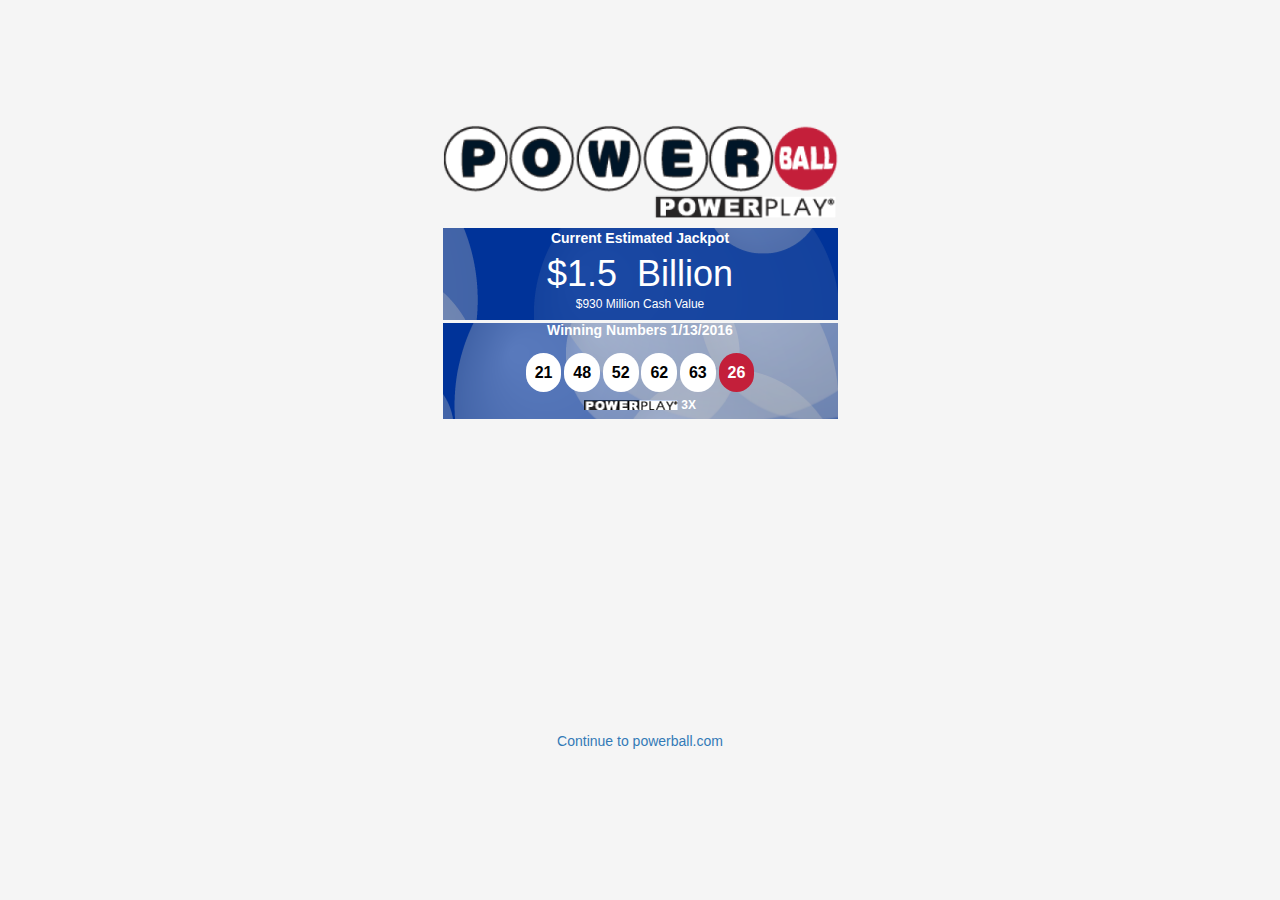
<file: index.html>
<!-- saved from url=(0025)http://www.powerball.com/ -->
<html xmlns="http://www.w3.org/1999/xhtml"><head><meta http-equiv="Content-Type" content="text/html; charset=UTF-8">
    <meta charset="utf-8">
    <meta http-equiv="X-UA-Compatible" content="IE=edge">
    <meta name="viewport" content="width=device-width, initial-scale=1">
    
    <title>Powerball - Home</title>

    <!-- The following line includes the javascript library for Shoutz Ads-->
    <script async="" type="text/javascript" src="./Powerball - Home_files/gpt.js"></script><script type="text/javascript" async="" src="./Powerball - Home_files/ga.js"></script><script src="./Powerball - Home_files/jquery-1.11.3.min.js" type="text/javascript"></script>

    <!-- Latest compiled and minified CSS -->
<link rel="stylesheet" href="./Powerball - Home_files/bootstrap.min.css" integrity="sha384-1q8mTJOASx8j1Au+a5WDVnPi2lkFfwwEAa8hDDdjZlpLegxhjVME1fgjWPGmkzs7" crossorigin="anonymous">

<!-- Optional theme -->
<link rel="stylesheet" href="./Powerball - Home_files/bootstrap-theme.min.css" integrity="sha384-fLW2N01lMqjakBkx3l/M9EahuwpSfeNvV63J5ezn3uZzapT0u7EYsXMjQV+0En5r" crossorigin="anonymous">

<!-- Latest compiled and minified JavaScript -->
<script src="./Powerball - Home_files/bootstrap.min.js" integrity="sha384-0mSbJDEHialfmuBBQP6A4Qrprq5OVfW37PRR3j5ELqxss1yVqOtnepnHVP9aJ7xS" crossorigin="anonymous"></script><style type="text/css"></style>


    <!-- The following line is for Shoutz Powerball Ads Library -->
    <!--script src="http://powerballexp.shoutz.com/mobile/pbads.js" type="text/javascript"></script-->

    <link rel="stylesheet" href="./Powerball - Home_files/landing.css" type="text/css">

    <!--script type="text/javascript" src="/angelfish.js"></script>
<script type="text/javascript">
  agf.pageview();
</script-->
<script src="./Powerball - Home_files/pubads_impl_78.js" async=""></script></head>

<body>
    <div class="container">
        <div class="row" align="center">
            <div id="topad"><div id="div-gpt-ad-1452543928979-2" style="height:60px;width:468px"><div id="google_ads_iframe_/111572852/PowerballTop_0__container__" style="border: 0pt none;"><iframe id="google_ads_iframe_/111572852/PowerballTop_0" name="google_ads_iframe_/111572852/PowerballTop_0" width="468" height="60" scrolling="no" marginwidth="0" marginheight="0" frameborder="0" src="javascript:&quot;&lt;html&gt;&lt;body style=&#39;background:transparent&#39;&gt;&lt;/body&gt;&lt;/html&gt;&quot;" style="border: 0px; vertical-align: bottom;"></iframe></div><iframe id="google_ads_iframe_/111572852/PowerballTop_0__hidden__" name="google_ads_iframe_/111572852/PowerballTop_0__hidden__" width="0" height="0" scrolling="no" marginwidth="0" marginheight="0" frameborder="0" src="javascript:&quot;&lt;html&gt;&lt;body style=&#39;background:transparent&#39;&gt;&lt;/body&gt;&lt;/html&gt;&quot;" style="border: 0px; vertical-align: bottom; visibility: hidden; display: none;"></iframe></div></div>
            <div id="topmobad"><div id="div-gpt-ad-1452543928979-2" style="height:undefinedpx;width:undefinedpx"></div></div>
        </div>
    </div>
    <div class="container">
        <div class="row">
            <div class="col-md-8 col-md-offset-2 col-sm-8 col-sm-offset-2 col-xs-12">
                <div id="header">
                    <img src="./Powerball - Home_files/pb_logo.png" class="img-responsive">
                </div>
                <div id="jackpot" style="background-image:url('Powerball - Home_files/mjackpot_bg.png');">
                    <h5>Current Estimated Jackpot</h5>
                    
                    <h1>$1.5&nbsp;&nbsp;Billion</h1>
                    <h6>$930 Million Cash Value</h6>
                    
                </div>
                <div id="winnums" style="background-image:url('Powerball - Home_files/mnumbers_bg.png');">
                    <div class="balls">
                        <h5>Winning Numbers 1/13/2016</h5>
                        <span class="white ball ">21</span>
                        <span class="white ball ">48</span>
                        <span class="white ball ">52</span>
                        <span class="white ball ">62</span>
                        <span class="white ball ">63</span>
                        <span class="red ball ">26</span>
                    </div>
                    <div id="powerplay">
                        <img src="./Powerball - Home_files/mpowerplay.png">
                        <span class="powerplay_value">
                            3X
              			
                        </span>
                    </div>
                </div>
                <div id="bottomad" align="center"><div id="div-gpt-ad-1452543928979-1" style="height:100px;width:640px"><div id="google_ads_iframe_/111572852/PowerballFooter_0__container__" style="border: 0pt none;"><iframe id="google_ads_iframe_/111572852/PowerballFooter_0" name="google_ads_iframe_/111572852/PowerballFooter_0" width="640" height="100" scrolling="no" marginwidth="0" marginheight="0" frameborder="0" src="javascript:&quot;&lt;html&gt;&lt;body style=&#39;background:transparent&#39;&gt;&lt;/body&gt;&lt;/html&gt;&quot;" style="border: 0px; vertical-align: bottom;"></iframe></div></div></div>
                <div id="bottommobad" align="center"><div id="div-gpt-ad-1452543928979-6" style="height:50px;width:320px"><div id="google_ads_iframe_/111572852/PowerballFooterNarrow_0__container__" style="border: 0pt none;"><iframe id="google_ads_iframe_/111572852/PowerballFooterNarrow_0" name="google_ads_iframe_/111572852/PowerballFooterNarrow_0" width="320" height="50" scrolling="no" marginwidth="0" marginheight="0" frameborder="0" src="javascript:&quot;&lt;html&gt;&lt;body style=&#39;background:transparent&#39;&gt;&lt;/body&gt;&lt;/html&gt;&quot;" style="border: 0px; vertical-align: bottom;"></iframe></div></div></div>
                <div id="footer">
                    <a href="http://www.powerball.com/index.html">
                        <h5>Continue to powerball.com</h5>
                    </a>
                </div>
            </div>
            <div class="col-md-2 col-xs-2">
                <!--div id="sidead"></div--->
            </div>
        </div>
    </div>
    <script type="text/javascript">
        var _gaq = _gaq || [];
        _gaq.push(['_setAccount', 'UA-29233419-1']);
        _gaq.push(['_setDomainName', 'powerball.com']);
        _gaq.push(['_trackPageview']);

        (function () {
            var ga = document.createElement('script'); ga.type = 'text/javascript'; ga.async = true;
            ga.src = ('https:' == document.location.protocol ? 'https://ssl' : 'http://www') + '.google-analytics.com/ga.js';
            var s = document.getElementsByTagName('script')[0]; s.parentNode.insertBefore(ga, s);
        })();


        function sendCallBack(cbURL) {
            $.post(cbURL);
        }

        var googletag = googletag || {};
        googletag.cmd = googletag.cmd || [];

        (function() {
            var gads = document.createElement('script');
            gads.async = true;
            gads.type = 'text/javascript';
            var useSSL = 'https:' == document.location.protocol;
            gads.src = (useSSL ? 'https:' : 'http:') +
            '//www.googletagservices.com/tag/js/gpt.js';
            var node = document.getElementsByTagName('script')[0];
            node.parentNode.insertBefore(gads, node);
        })();

        googletag.cmd.push(function() {
            googletag.defineSlot('/111572852/PowerballMobileBanner', [640, 100], 'div-gpt-ad-1452543928979-0').addService(googletag.pubads());
            googletag.defineSlot('/111572852/PowerballFooter', [640, 100], 'div-gpt-ad-1452543928979-1').addService(googletag.pubads());
            googletag.defineSlot('/111572852/PowerballFooterNarrow', [320, 50], 'div-gpt-ad-1452543928979-6').addService(googletag.pubads());
            googletag.defineSlot('/111572852/PowerballTop', [468, 60], 'div-gpt-ad-1452543928979-2').addService(googletag.pubads());
            googletag.defineSlot('/111572852/PowerballVideoSkyscraper', [160, 600], 'div-gpt-ad-1452543928979-3').addService(googletag.pubads());
            googletag.defineSlot('/111572852/PowerballVideoBanner', [728, 90], 'div-gpt-ad-1452543928979-4').addService(googletag.pubads());
            googletag.defineSlot('/111572852/PowerballSkyScraper', [160, 600], 'div-gpt-ad-1452543928979-5').addService(googletag.pubads());
            googletag.pubads().enableSingleRequest();
            googletag.enableServices();
        });

        function makeAd(adtype, useDimensions) {
            var url;
            var h;
            var w;
            if (adtype=="topad")
            {
                adid = "div-gpt-ad-1452543928979-2";
                h=60;
                w=468;
            }
            if (adtype=="sidead")
            {
                adid = "div-gpt-ad-1452543928979-5";
                h=600;
                w=160;
            }
            if (adtype=="bottomad")
            {
                adid = "div-gpt-ad-1452543928979-1";
                h=100;
                w=640;
            }
            if (adtype=="bottommobad")
            {
                adid = "div-gpt-ad-1452543928979-6";
                h=50;
                w=320;
            }
            if (adtype=="mobilead")
            {
                adid = "div-gpt-ad-1452543928979-0";
                h=100;
                w=640;
            }
            if (adtype=="videosidead")
            {
                adid = "div-gpt-ad-1452543928979-3";
                h=600;
                w=160;
            }
            if (adtype=="videobottomad")
            {
                adid = "div-gpt-ad-1452543928979-4";
                h=90;
                w=728;
            }
            var loc = "#" + adtype;
            $(loc).prepend('<div id="' + adid + '" style="height:' + h + 'px;width:' + w + 'px"></div>');
            googletag.cmd.push(function() { googletag.display(adid); });

        };

        $(window).load(function() {
            $.ajaxSettings.cache = false;
            makeAd("topad", true);
            makeAd("topmobad", true);
            makeAd("bottomad", true);
            makeAd("bottommobad", true);
        });
    </script><iframe src="about:blank" width="0" height="0" style="visibility: hidden !important; display: none !important; opacity: 0 !important;"></iframe>

</body></html>
</file>
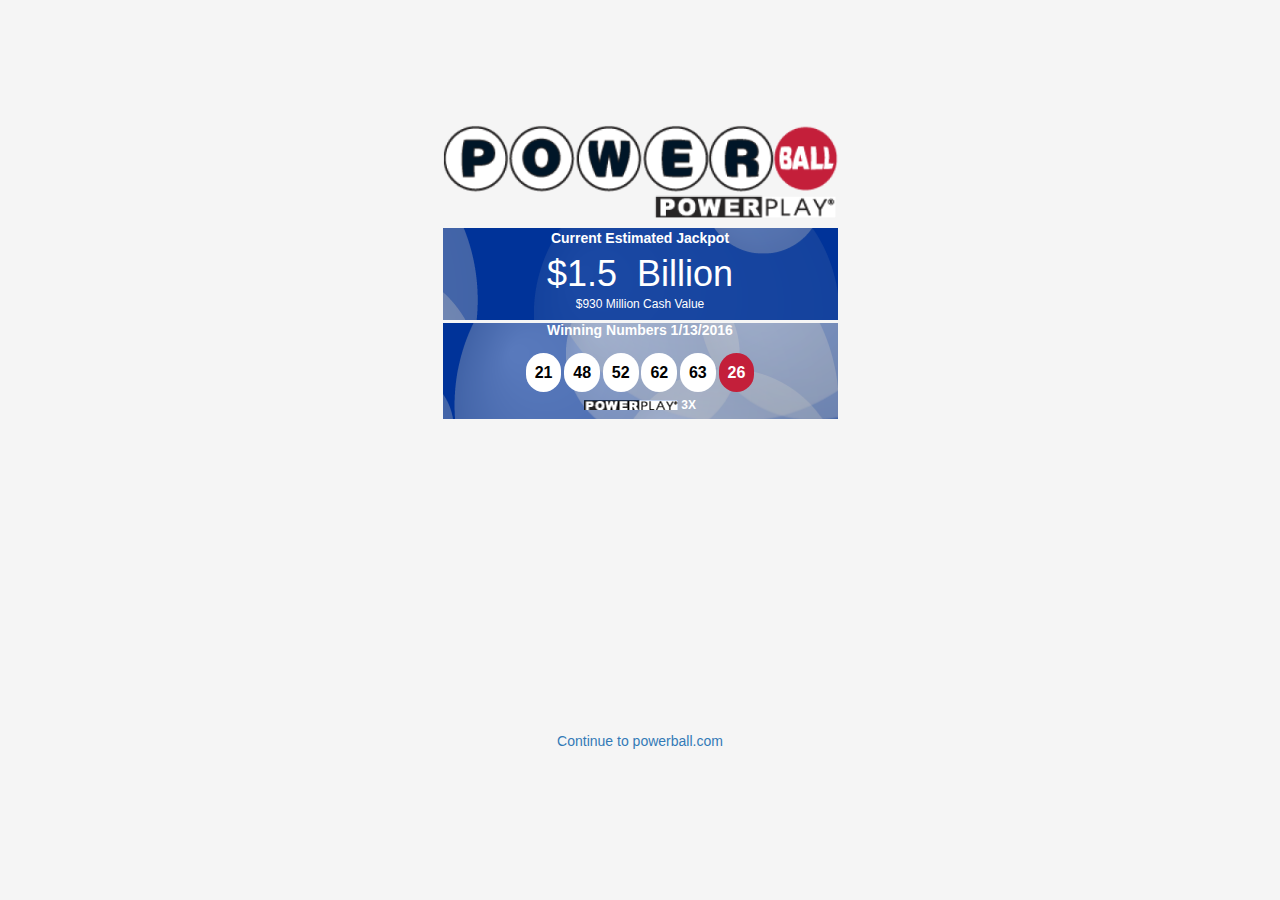
<file: Powerball - Home.html>
<!-- saved from url=(0025)http://www.powerball.com/ -->
<html xmlns="http://www.w3.org/1999/xhtml"><head><meta http-equiv="Content-Type" content="text/html; charset=UTF-8">
    <meta charset="utf-8">
    <meta http-equiv="X-UA-Compatible" content="IE=edge">
    <meta name="viewport" content="width=device-width, initial-scale=1">
    
    <title>Powerball - Home</title>

    <!-- The following line includes the javascript library for Shoutz Ads-->
    <script async="" type="text/javascript" src="./Powerball - Home_files/gpt.js"></script><script type="text/javascript" async="" src="./Powerball - Home_files/ga.js"></script><script src="./Powerball - Home_files/jquery-1.11.3.min.js" type="text/javascript"></script>

    <!-- Latest compiled and minified CSS -->
<link rel="stylesheet" href="./Powerball - Home_files/bootstrap.min.css" integrity="sha384-1q8mTJOASx8j1Au+a5WDVnPi2lkFfwwEAa8hDDdjZlpLegxhjVME1fgjWPGmkzs7" crossorigin="anonymous">

<!-- Optional theme -->
<link rel="stylesheet" href="./Powerball - Home_files/bootstrap-theme.min.css" integrity="sha384-fLW2N01lMqjakBkx3l/M9EahuwpSfeNvV63J5ezn3uZzapT0u7EYsXMjQV+0En5r" crossorigin="anonymous">

<!-- Latest compiled and minified JavaScript -->
<script src="./Powerball - Home_files/bootstrap.min.js" integrity="sha384-0mSbJDEHialfmuBBQP6A4Qrprq5OVfW37PRR3j5ELqxss1yVqOtnepnHVP9aJ7xS" crossorigin="anonymous"></script><style type="text/css"></style>


    <!-- The following line is for Shoutz Powerball Ads Library -->
    <!--script src="http://powerballexp.shoutz.com/mobile/pbads.js" type="text/javascript"></script-->

    <link rel="stylesheet" href="./Powerball - Home_files/landing.css" type="text/css">

    <!--script type="text/javascript" src="/angelfish.js"></script>
<script type="text/javascript">
  agf.pageview();
</script-->
<script src="./Powerball - Home_files/pubads_impl_78.js" async=""></script></head>

<body>
    <div class="container">
        <div class="row" align="center">
            <div id="topad"><div id="div-gpt-ad-1452543928979-2" style="height:60px;width:468px"><div id="google_ads_iframe_/111572852/PowerballTop_0__container__" style="border: 0pt none;"><iframe id="google_ads_iframe_/111572852/PowerballTop_0" name="google_ads_iframe_/111572852/PowerballTop_0" width="468" height="60" scrolling="no" marginwidth="0" marginheight="0" frameborder="0" src="javascript:&quot;&lt;html&gt;&lt;body style=&#39;background:transparent&#39;&gt;&lt;/body&gt;&lt;/html&gt;&quot;" style="border: 0px; vertical-align: bottom;"></iframe></div><iframe id="google_ads_iframe_/111572852/PowerballTop_0__hidden__" name="google_ads_iframe_/111572852/PowerballTop_0__hidden__" width="0" height="0" scrolling="no" marginwidth="0" marginheight="0" frameborder="0" src="javascript:&quot;&lt;html&gt;&lt;body style=&#39;background:transparent&#39;&gt;&lt;/body&gt;&lt;/html&gt;&quot;" style="border: 0px; vertical-align: bottom; visibility: hidden; display: none;"></iframe></div></div>
            <div id="topmobad"><div id="div-gpt-ad-1452543928979-2" style="height:undefinedpx;width:undefinedpx"></div></div>
        </div>
    </div>
    <div class="container">
        <div class="row">
            <div class="col-md-8 col-md-offset-2 col-sm-8 col-sm-offset-2 col-xs-12">
                <div id="header">
                    <img src="./Powerball - Home_files/pb_logo.png" class="img-responsive">
                </div>
                <div id="jackpot" style="background-image:url('Powerball - Home_files/mjackpot_bg.png');">
                    <h5>Current Estimated Jackpot</h5>
                    
                    <h1>$1.5&nbsp;&nbsp;Billion</h1>
                    <h6>$930 Million Cash Value</h6>
                    
                </div>
                <div id="winnums" style="background-image:url('Powerball - Home_files/mnumbers_bg.png');">
                    <div class="balls">
                        <h5>Winning Numbers 1/13/2016</h5>
                        <span class="white ball ">21</span>
                        <span class="white ball ">48</span>
                        <span class="white ball ">52</span>
                        <span class="white ball ">62</span>
                        <span class="white ball ">63</span>
                        <span class="red ball ">26</span>
                    </div>
                    <div id="powerplay">
                        <img src="./Powerball - Home_files/mpowerplay.png">
                        <span class="powerplay_value">
                            3X
              			
                        </span>
                    </div>
                </div>
                <div id="bottomad" align="center"><div id="div-gpt-ad-1452543928979-1" style="height:100px;width:640px"><div id="google_ads_iframe_/111572852/PowerballFooter_0__container__" style="border: 0pt none;"><iframe id="google_ads_iframe_/111572852/PowerballFooter_0" name="google_ads_iframe_/111572852/PowerballFooter_0" width="640" height="100" scrolling="no" marginwidth="0" marginheight="0" frameborder="0" src="javascript:&quot;&lt;html&gt;&lt;body style=&#39;background:transparent&#39;&gt;&lt;/body&gt;&lt;/html&gt;&quot;" style="border: 0px; vertical-align: bottom;"></iframe></div></div></div>
                <div id="bottommobad" align="center"><div id="div-gpt-ad-1452543928979-6" style="height:50px;width:320px"><div id="google_ads_iframe_/111572852/PowerballFooterNarrow_0__container__" style="border: 0pt none;"><iframe id="google_ads_iframe_/111572852/PowerballFooterNarrow_0" name="google_ads_iframe_/111572852/PowerballFooterNarrow_0" width="320" height="50" scrolling="no" marginwidth="0" marginheight="0" frameborder="0" src="javascript:&quot;&lt;html&gt;&lt;body style=&#39;background:transparent&#39;&gt;&lt;/body&gt;&lt;/html&gt;&quot;" style="border: 0px; vertical-align: bottom;"></iframe></div></div></div>
                <div id="footer">
                    <a href="http://www.powerball.com/pb_home.asp">
                        <h5>Continue to powerball.com</h5>
                    </a>
                </div>
            </div>
            <div class="col-md-2 col-xs-2">
                <!--div id="sidead"></div--->
            </div>
        </div>
    </div>
    <script type="text/javascript">
        var _gaq = _gaq || [];
        _gaq.push(['_setAccount', 'UA-29233419-1']);
        _gaq.push(['_setDomainName', 'powerball.com']);
        _gaq.push(['_trackPageview']);

        (function () {
            var ga = document.createElement('script'); ga.type = 'text/javascript'; ga.async = true;
            ga.src = ('https:' == document.location.protocol ? 'https://ssl' : 'http://www') + '.google-analytics.com/ga.js';
            var s = document.getElementsByTagName('script')[0]; s.parentNode.insertBefore(ga, s);
        })();


        function sendCallBack(cbURL) {
            $.post(cbURL);
        }

        var googletag = googletag || {};
        googletag.cmd = googletag.cmd || [];

        (function() {
            var gads = document.createElement('script');
            gads.async = true;
            gads.type = 'text/javascript';
            var useSSL = 'https:' == document.location.protocol;
            gads.src = (useSSL ? 'https:' : 'http:') +
            '//www.googletagservices.com/tag/js/gpt.js';
            var node = document.getElementsByTagName('script')[0];
            node.parentNode.insertBefore(gads, node);
        })();

        googletag.cmd.push(function() {
            googletag.defineSlot('/111572852/PowerballMobileBanner', [640, 100], 'div-gpt-ad-1452543928979-0').addService(googletag.pubads());
            googletag.defineSlot('/111572852/PowerballFooter', [640, 100], 'div-gpt-ad-1452543928979-1').addService(googletag.pubads());
            googletag.defineSlot('/111572852/PowerballFooterNarrow', [320, 50], 'div-gpt-ad-1452543928979-6').addService(googletag.pubads());
            googletag.defineSlot('/111572852/PowerballTop', [468, 60], 'div-gpt-ad-1452543928979-2').addService(googletag.pubads());
            googletag.defineSlot('/111572852/PowerballVideoSkyscraper', [160, 600], 'div-gpt-ad-1452543928979-3').addService(googletag.pubads());
            googletag.defineSlot('/111572852/PowerballVideoBanner', [728, 90], 'div-gpt-ad-1452543928979-4').addService(googletag.pubads());
            googletag.defineSlot('/111572852/PowerballSkyScraper', [160, 600], 'div-gpt-ad-1452543928979-5').addService(googletag.pubads());
            googletag.pubads().enableSingleRequest();
            googletag.enableServices();
        });

        function makeAd(adtype, useDimensions) {
            var url;
            var h;
            var w;
            if (adtype=="topad")
            {
                adid = "div-gpt-ad-1452543928979-2";
                h=60;
                w=468;
            }
            if (adtype=="sidead")
            {
                adid = "div-gpt-ad-1452543928979-5";
                h=600;
                w=160;
            }
            if (adtype=="bottomad")
            {
                adid = "div-gpt-ad-1452543928979-1";
                h=100;
                w=640;
            }
            if (adtype=="bottommobad")
            {
                adid = "div-gpt-ad-1452543928979-6";
                h=50;
                w=320;
            }
            if (adtype=="mobilead")
            {
                adid = "div-gpt-ad-1452543928979-0";
                h=100;
                w=640;
            }
            if (adtype=="videosidead")
            {
                adid = "div-gpt-ad-1452543928979-3";
                h=600;
                w=160;
            }
            if (adtype=="videobottomad")
            {
                adid = "div-gpt-ad-1452543928979-4";
                h=90;
                w=728;
            }
            var loc = "#" + adtype;
            $(loc).prepend('<div id="' + adid + '" style="height:' + h + 'px;width:' + w + 'px"></div>');
            googletag.cmd.push(function() { googletag.display(adid); });

        };

        $(window).load(function() {
            $.ajaxSettings.cache = false;
            makeAd("topad", true);
            makeAd("topmobad", true);
            makeAd("bottomad", true);
            makeAd("bottommobad", true);
        });
    </script><iframe src="about:blank" width="0" height="0" style="visibility: hidden !important; display: none !important; opacity: 0 !important;"></iframe>

</body></html>
</file>
<file: Powerball - Home_files/landing.css>
body {
    margin: 0; /* it's good practice to zero the margin and padding of the body element to account for differing browser defaults */
    padding: 0;
    text-align: center; /* this centers the container in IE 5* browsers. The text is then set to the left aligned default in the #container selector */
    color: #000;
    font-family: Verdana, Arial, Helvetica, sans-serif;
    font-size: 100%;
    background-color: #f5f5f5;
}

#topad {
    display: block;
    margin: auto;
}
@media (max-width: 500px) {
    #topad {
        display: none;
    }
}
#sidead {
    display: block;
}
@media (max-width: 768px) {
    #sidead {
        display: none;
    }
}
#pcad {
    max-width: 395px;
    margin: auto;
}
#pcad img {
    resize: both;
    width: 100%;
}

#header img {
    resize: both;
    margin: 5px auto 0px auto;
    width: 395px;
}

.col-xs-12 {
    padding-left: 0px;
    padding-right: 0px;
}

#winnums {
    background: url('/images/mnumbers_bg.png');
    background-repeat: no-repeat;
    background-position: center;
    margin-top: -5px;
    margin-bottom: 5px;
}

#winnums h5 {
    color: #FFFFFF;
    font-weight: bold;
    margin: 3px auto;
}

#powerplay {
    color: #FFFFFF;
    font-size: 12px;
    font-weight: bold;
    vertical-align: middle;
    margin-top: -8px;
    padding-bottom: 5px;
}

#powerplay img {
    margin-bottom: 1px;
}

#powerplay span {
    vertical-align: middle;
}

#jackpot {
    background: url('/images/mjackpot_bg.png');
    background-repeat: no-repeat;
    background-position: center;
    margin: 10px auto 0px auto;
    color: #FFFFFF;
}

#jackpot h1 {
    margin: 5px;
}

#jackpot h5 {
    font-weight: bold;
    padding: 3px 0px;
    margin: 3px auto;
}

#jackpot h6 {
    margin-top: 0px;
    padding-bottom: 8px;
    margin-bottom: 8px;
}

.white {
    background-color: #FFFFFF;
}
.red {
    background-color: #C31F3A;
    color: #FFFFFF;
}
.ball {
    text-align: center;
    padding: 11px 9px;
    font-size: 16px;
    font-weight: bold;
    line-height: 4;
    border-radius: 30px;
}
.single-digit {
    padding: 11px 15px;
}
</file>
